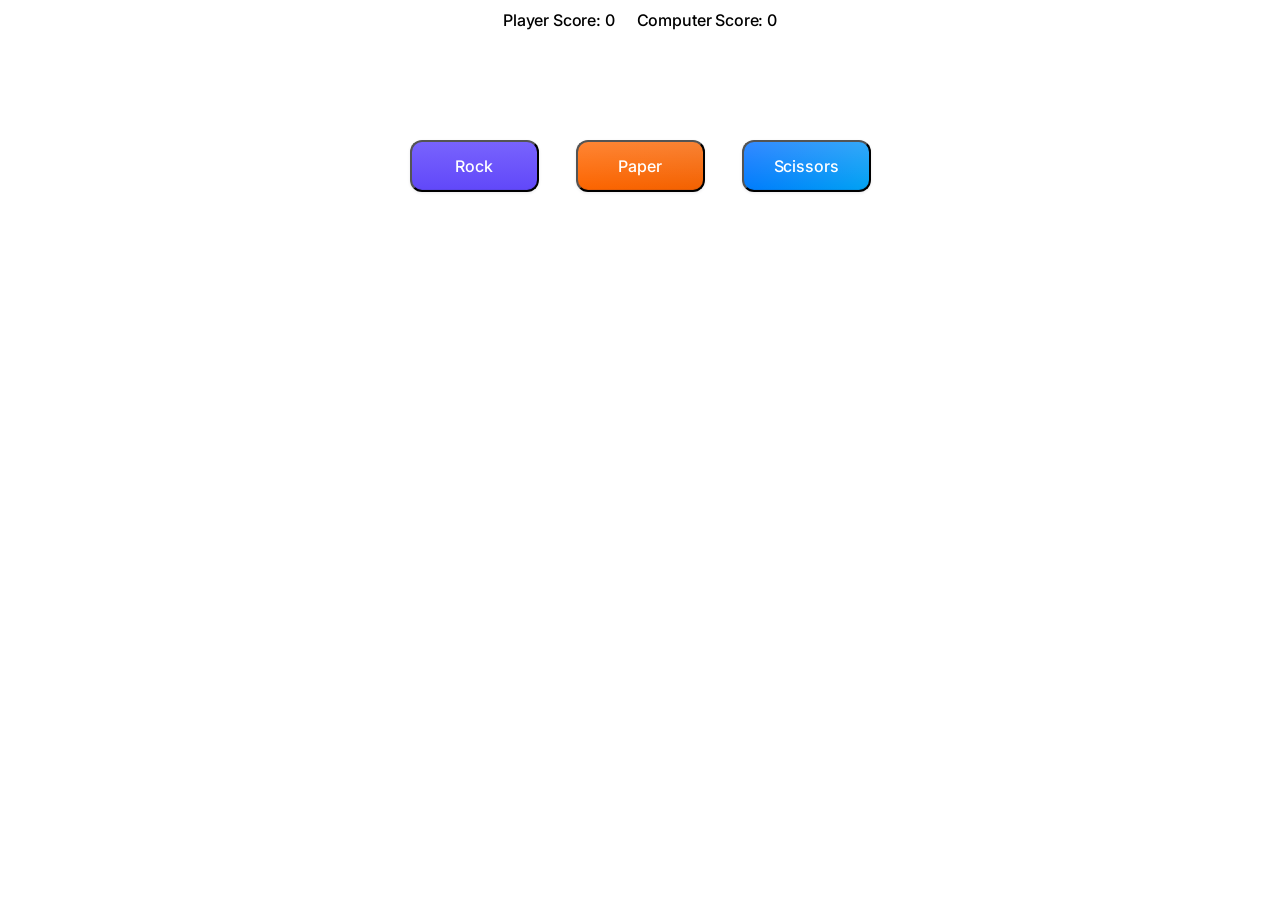
<file: index.html>
<!DOCTYPE html>
<html lang="en">
  <head>
    <meta charset="UTF-8" />
    <meta name="viewport" content="width=device-width, initial-scale=1.0" />
    <link rel="stylesheet" href="styles.css" />
    <link rel="preconnect" href="https://fonts.googleapis.com">
<link rel="preconnect" href="https://fonts.gstatic.com" crossorigin>
<link href="https://fonts.googleapis.com/css2?family=Inter:ital,opsz,wght@0,14..32,100..900;1,14..32,100..900&display=swap" rel="stylesheet">
    <title>Rock Paper Scissors</title>
  </head>
  <body>
    <div class="container">
      <div id="score-container"">
        <div>Player Score: <span id="player-score">0</span></div>
        <div>Computer Score: <span id="computer-score">0</span></div>
      </div>
      <div id="result"></div>
      <div id="button-group">
        <button type="button" id="rock">Rock</button>
        <button type="button" id="paper">Paper</button>
        <button type="button" id="scissors">Scissors</button>
      </div>
    </div>
    <script src="script.js" defer></script>
  </body>
</html>
</file>
<file: styles.css>
body {
  display: flex;
  justify-content: center;
  align-items: center;
}
.container {
    display: flex;
    flex-direction: column;
    align-items: center;
    gap: 3.375rem;
}
#score-container {
  display: flex;
  align-items: center;
  gap: 1.375rem;
  overflow: hidden;
  color: #000;
  text-align: center;
  text-overflow: ellipsis;

  /* Body 2/500 - Medium */
  font-family: Inter;
  font-size: 1rem;
  font-style: normal;
  font-weight: 500;
  line-height: 1.5rem; /* 150% */
  letter-spacing: -0.01rem;
}

#result {
  color: #000;
  text-align: center;
  font-family: Inter;
  font-size: 2.25rem;
  font-style: normal;
  font-weight: 500;
  letter-spacing: -0.0225rem;
  align-self: stretch;
}

#button-group {
  display: flex;
  align-items: center;
  gap: 2.3125rem;
  justify-content: space-around;
}
#rock {
  display: flex;
  width: 8.0625rem;
  padding: 0.75rem 1rem;
  justify-content: center;
  align-items: center;
  gap: 0.5rem;
  border-radius: 0.75rem;
  background: var(
    --Purple-Gradient,
    linear-gradient(180deg, #7863fd 0%, #6148f9 100%)
  );
  box-shadow: 0px 1px 3px 0px rgba(47, 43, 67, 0.1),
    0px -1px 0px 0px rgba(47, 43, 67, 0.1) inset;
  color: var(--Base-White, #fff);
  text-align: center;

  /* Body 2/500 - Medium */
  font-family: Inter;
  font-size: 1rem;
  font-style: normal;
  font-weight: 500;
  line-height: 1.5rem; /* 150% */
  letter-spacing: -0.01rem;
}
#paper {
  display: flex;
  width: 8.0625rem;
  padding: 0.75rem 1rem;
  justify-content: center;
  align-items: center;
  gap: 0.5rem;
  border-radius: 0.75rem;
  background: var(
    --Inner-Orange,
    linear-gradient(
      180deg,
      rgba(255, 255, 255, 0.2) 0%,
      rgba(255, 255, 255, 0) 100%
    ),
    linear-gradient(137deg, #f60 3.85%, #f36100 100%)
  );

  /* Shadows/1 */
  box-shadow: 0px 1px 3px 0px rgba(47, 43, 67, 0.1),
    0px -1px 0px 0px rgba(47, 43, 67, 0.1) inset;
  color: var(--Base-White, #fff);
  text-align: center;

  /* Body 2/500 - Medium */
  font-family: Inter;
  font-size: 1rem;
  font-style: normal;
  font-weight: 500;
  line-height: 1.5rem; /* 150% */
  letter-spacing: -0.01rem;
}
#scissors {
  display: flex;
  width: 8.0625rem;
  padding: 0.75rem 1rem;
  justify-content: center;
  align-items: center;
  gap: 0.5rem;
  border-radius: 0.75rem;
  background: linear-gradient(
      180deg,
      rgba(255, 255, 255, 0.2) 0%,
      rgba(255, 255, 255, 0) 100%
    ),
    linear-gradient(137deg, #006fff 3.85%, #00a2f3 100%);

  /* Shadows/1 */
  box-shadow: 0px 1px 3px 0px rgba(47, 43, 67, 0.1),
    0px -1px 0px 0px rgba(47, 43, 67, 0.1) inset;
  color: var(--Base-White, #fff);
  text-align: center;

  /* Body 2/500 - Medium */
  font-family: Inter;
  font-size: 1rem;
  font-style: normal;
  font-weight: 500;
  line-height: 1.5rem; /* 150% */
  letter-spacing: -0.01rem;
}
</file>
